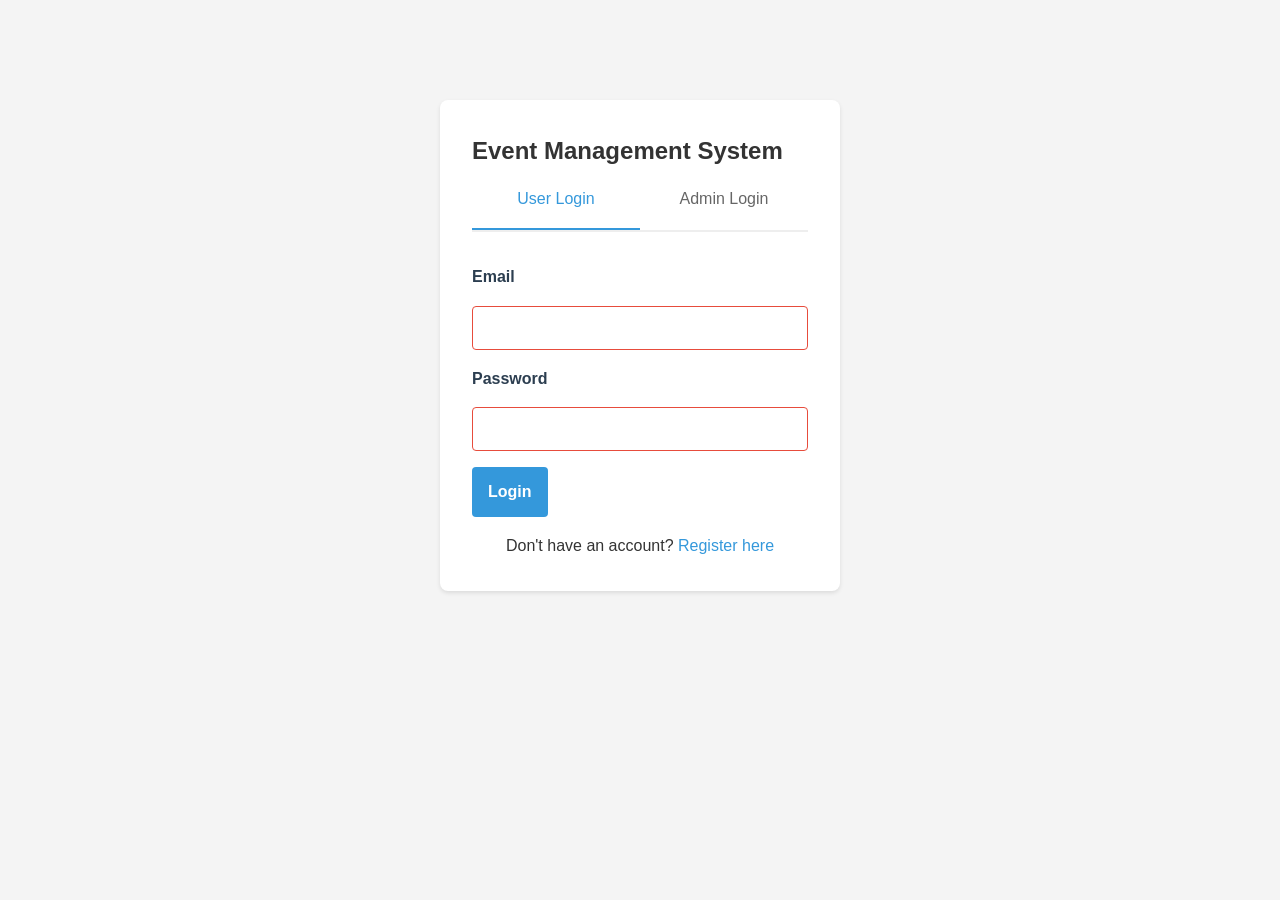
<file: index.html>
<html lang="en">
<head>
    <meta charset="UTF-8">
    <meta name="viewport" content="width=device-width, initial-scale=1.0">
    <title>Event Management System</title>
    <link rel="stylesheet" href="styles.css">
</head>
<body>
    <nav class="navbar">
        <div class="container">
            <h1>Event Manager</h1>
            <div class="nav-links">
                <a href="#" class="active" data-page="home">Home</a>
                <a href="#" data-page="events">Events</a>
                <a href="#" data-page="admin">Admin Panel</a>
            </div>
        </div>
    </nav>

    <main class="container">
        <!-- Home Page -->
        <section id="home" class="page active">
            <h2>Welcome to Event Management System</h2>
            <p>Plan, manage, and RSVP to events easily!</p>
        </section>

        <!-- Events Page -->
        <section id="events" class="page">
            <h2>Available Events</h2>
            <div class="events-grid" id="eventsContainer">
                <!-- Events will be dynamically added here -->
            </div>
        </section>

        <!-- Admin Panel -->
        <section id="admin" class="page">
            <h2>Admin Panel</h2>
            <div class="admin-controls">
                <button id="addEventBtn" class="btn-primary">Add New Event</button>
                <div class="admin-events" id="adminEventsContainer">
                    <!-- Admin event list will be added here -->
                </div>
            </div>
        </section>
    </main>

    <!-- Add/Edit Event Modal -->
    <div id="eventModal" class="modal">
        <div class="modal-content">
            <span class="close">&times;</span>
            <h2 id="modalTitle">Add New Event</h2>
            <form id="eventForm">
                <div class="form-group">
                    <label for="eventTitle">Event Title</label>
                    <input type="text" id="eventTitle" required>
                </div>
                <div class="form-group">
                    <label for="eventDate">Date</label>
                    <input type="date" id="eventDate" required>
                </div>
                <div class="form-group">
                    <label for="eventLocation">Location</label>
                    <input type="text" id="eventLocation" required>
                </div>
                <div class="form-group">
                    <label for="eventDescription">Description</label>
                    <textarea id="eventDescription" required></textarea>
                </div>
                <div class="form-group">
                    <label for="eventPrice">Price ($)</label>
                    <input type="number" id="eventPrice" min="0" step="0.01" required>
                </div>
                <div class="form-group">
                    <label for="eventCapacity">Capacity</label>
                    <input type="number" id="eventCapacity" min="1" required>
                </div>
                <div class="form-group">
                    <label for="eventImage">Image URL</label>
                    <input type="url" id="eventImage" required>
                </div>
                <button type="submit" class="btn-primary">Save Event</button>
            </form>
        </div>
    </div>

    <!-- Registration Modal -->
    <div id="registrationModal" class="modal">
        <div class="modal-content">
            <span class="close">&times;</span>
            <h2>Register for Event</h2>
            <form id="registrationForm">
                <div class="form-group">
                    <label for="regName">Name</label>
                    <input type="text" id="regName" required>
                </div>
                <div class="form-group">
                    <label for="regEmail">Email</label>
                    <input type="email" id="regEmail" required>
                </div>
                <div class="form-group">
                    <label for="regPhone">Phone</label>
                    <input type="tel" id="regPhone" required>
                </div>
                <button type="submit" class="btn-primary">Register</button>
            </form>
        </div>
    </div>

    <script src="app.js"></script>
</body>
</html>
</file>
<file: styles.css>
/* Reset and base styles */
* {
    margin: 0;
    padding: 0;
    box-sizing: border-box;
}

body {
    font-family: 'Segoe UI', Tahoma, Geneva, Verdana, sans-serif;
    line-height: 1.6;
    background-color: #f4f4f4;
    color: #333;
}

.container {
    max-width: 1200px;
    margin: 0 auto;
    padding: 0 20px;
}

/* Navigation */
.navbar {
    background-color: #2c3e50;
    padding: 1rem 0;
    box-shadow: 0 2px 4px rgba(0,0,0,0.1);
}

.navbar .container {
    display: flex;
    justify-content: space-between;
    align-items: center;
}

.navbar h1 {
    color: white;
    font-size: 1.5rem;
}

.nav-links a {
    color: white;
    text-decoration: none;
    padding: 0.5rem 1rem;
    margin-left: 1rem;
    border-radius: 4px;
    transition: background-color 0.3s;
}

.nav-links a:hover,
.nav-links a.active {
    background-color: #34495e;
}

/* Pages */
.page {
    display: none;
    padding: 2rem 0;
}

.page.active {
    display: block;
}

/* Events Grid */
.events-grid {
    display: grid;
    grid-template-columns: repeat(auto-fill, minmax(300px, 1fr));
    gap: 2rem;
    padding: 2rem 0;
}

.event-card {
    background: white;
    border-radius: 8px;
    overflow: hidden;
    box-shadow: 0 2px 4px rgba(0,0,0,0.1);
    transition: transform 0.3s ease;
}

.event-card:hover {
    transform: translateY(-5px);
}

.event-image {
    width: 100%;
    height: 200px;
    object-fit: cover;
}

.event-content {
    padding: 1.5rem;
}

.event-title {
    font-size: 1.25rem;
    margin-bottom: 0.5rem;
    color: #2c3e50;
}

.event-details {
    color: #666;
    margin-bottom: 1rem;
}

.event-price {
    font-weight: bold;
    color: #2ecc71;
}

/* Admin Panel */
.admin-controls {
    background: white;
    padding: 2rem;
    border-radius: 8px;
    box-shadow: 0 2px 4px rgba(0,0,0,0.1);
}

.admin-events {
    margin-top: 2rem;
}

.admin-event-item {
    display: flex;
    justify-content: space-between;
    align-items: center;
    padding: 1rem;
    border-bottom: 1px solid #eee;
    background: white;
    margin-bottom: 1rem;
    border-radius: 8px;
    box-shadow: 0 1px 3px rgba(0,0,0,0.1);
}

.admin-event-item:last-child {
    border-bottom: none;
}

.admin-event-actions {
    display: flex;
    gap: 0.5rem;
}

.admin-event-actions button {
    padding: 0.5rem 1rem;
    font-size: 0.9rem;
}

/* Registration List Styles */
.registrations-list {
    max-height: 60vh;
    overflow-y: auto;
    padding: 1rem;
}

.registration-item {
    background: #f8f9fa;
    padding: 1rem;
    margin-bottom: 1rem;
    border-radius: 8px;
    border-left: 4px solid #3498db;
}

.registration-item h3 {
    color: #2c3e50;
    margin-bottom: 0.5rem;
}

.registration-item p {
    margin: 0.25rem 0;
    color: #666;
}

.registration-item strong {
    color: #2c3e50;
}

/* Buttons */
.btn-primary {
    background-color: #3498db;
    color: white;
    padding: 0.5rem 1rem;
    border: none;
    border-radius: 4px;
    cursor: pointer;
    transition: background-color 0.3s;
}

.btn-primary:hover {
    background-color: #2980b9;
}

.btn-danger {
    background-color: #e74c3c;
}

.btn-danger:hover {
    background-color: #c0392b;
}

/* Modals */
.modal {
    display: none;
    position: fixed;
    top: 0;
    left: 0;
    width: 100%;
    height: 100%;
    background-color: rgba(0,0,0,0.5);
    z-index: 1000;
}

.modal-content {
    background-color: white;
    margin: 5% auto;
    padding: 2rem;
    width: 90%;
    max-width: 800px;
    max-height: 80vh;
    overflow-y: auto;
    border-radius: 8px;
    position: relative;
}

.modal-content h2 {
    color: #2c3e50;
    margin-bottom: 1.5rem;
    padding-bottom: 0.5rem;
    border-bottom: 2px solid #f0f0f0;
}

.close {
    position: absolute;
    right: 1rem;
    top: 1rem;
    font-size: 1.5rem;
    cursor: pointer;
    color: #666;
}

/* Forms */
.form-group {
    margin-bottom: 1rem;
}

.form-group label {
    display: block;
    margin-bottom: 0.5rem;
    color: #2c3e50;
}

.form-group input,
.form-group textarea {
    width: 100%;
    padding: 0.5rem;
    border: 1px solid #ddd;
    border-radius: 4px;
    font-size: 1rem;
}

.form-group textarea {
    height: 100px;
    resize: vertical;
}

/* Animations */
@keyframes fadeIn {
    from {
        opacity: 0;
        transform: translateY(20px);
    }
    to {
        opacity: 1;
        transform: translateY(0);
    }
}

.event-card {
    animation: fadeIn 0.5s ease-out;
}

/* Responsive Design */
@media (max-width: 768px) {
    .navbar .container {
        flex-direction: column;
        text-align: center;
    }

    .nav-links {
        margin-top: 1rem;
    }

    .nav-links a {
        display: block;
        margin: 0.5rem 0;
    }

    .events-grid {
        grid-template-columns: 1fr;
    }
}

/* Registration Page Styles */
.registration-container {
    max-width: 800px;
    margin: 2rem auto;
    padding: 2rem;
    background: #fff;
    border-radius: 8px;
    box-shadow: 0 2px 4px rgba(0, 0, 0, 0.1);
}

.event-details-summary {
    background: #f8f9fa;
    padding: 1.5rem;
    border-radius: 8px;
    margin-bottom: 2rem;
}

.event-summary h3 {
    color: #2c3e50;
    margin-bottom: 1rem;
}

.event-summary p {
    margin: 0.5rem 0;
    color: #666;
}

.event-summary i {
    width: 20px;
    color: #3498db;
}

.registration-form {
    display: grid;
    gap: 1.5rem;
}

.form-group {
    display: flex;
    flex-direction: column;
    gap: 0.5rem;
}

.form-group label {
    font-weight: 600;
    color: #2c3e50;
}

.form-group input,
.form-group textarea {
    padding: 0.75rem;
    border: 1px solid #ddd;
    border-radius: 4px;
    font-size: 1rem;
}

.form-group textarea {
    min-height: 100px;
    resize: vertical;
}

.form-row {
    display: grid;
    grid-template-columns: 1fr 1fr;
    gap: 1rem;
}

.payment-section {
    background: #f8f9fa;
    padding: 1.5rem;
    border-radius: 8px;
    margin: 1rem 0;
}

.payment-section h3 {
    color: #2c3e50;
    margin-bottom: 1rem;
}

.price-summary {
    background: #f8f9fa;
    padding: 1.5rem;
    border-radius: 8px;
    margin: 1rem 0;
}

.price-details {
    display: grid;
    gap: 0.5rem;
}

.price-details p {
    display: flex;
    justify-content: space-between;
    margin: 0.5rem 0;
}

.price-details .total {
    font-weight: 600;
    font-size: 1.2rem;
    color: #2c3e50;
    border-top: 1px solid #ddd;
    padding-top: 0.5rem;
    margin-top: 0.5rem;
}

.btn-primary {
    background: #3498db;
    color: white;
    padding: 1rem;
    border: none;
    border-radius: 4px;
    font-size: 1rem;
    font-weight: 600;
    cursor: pointer;
    transition: background 0.3s ease;
}

.btn-primary:hover {
    background: #2980b9;
}

.btn-primary:disabled {
    background: #bdc3c7;
    cursor: not-allowed;
}

/* Input validation styles */
.form-group input:invalid,
.form-group textarea:invalid {
    border-color: #e74c3c;
}

.form-group input:focus,
.form-group textarea:focus {
    outline: none;
    border-color: #3498db;
    box-shadow: 0 0 0 2px rgba(52, 152, 219, 0.2);
}

/* Responsive styles */
@media (max-width: 768px) {
    .registration-container {
        margin: 1rem;
        padding: 1rem;
    }

    .form-row {
        grid-template-columns: 1fr;
    }
}
</file>
